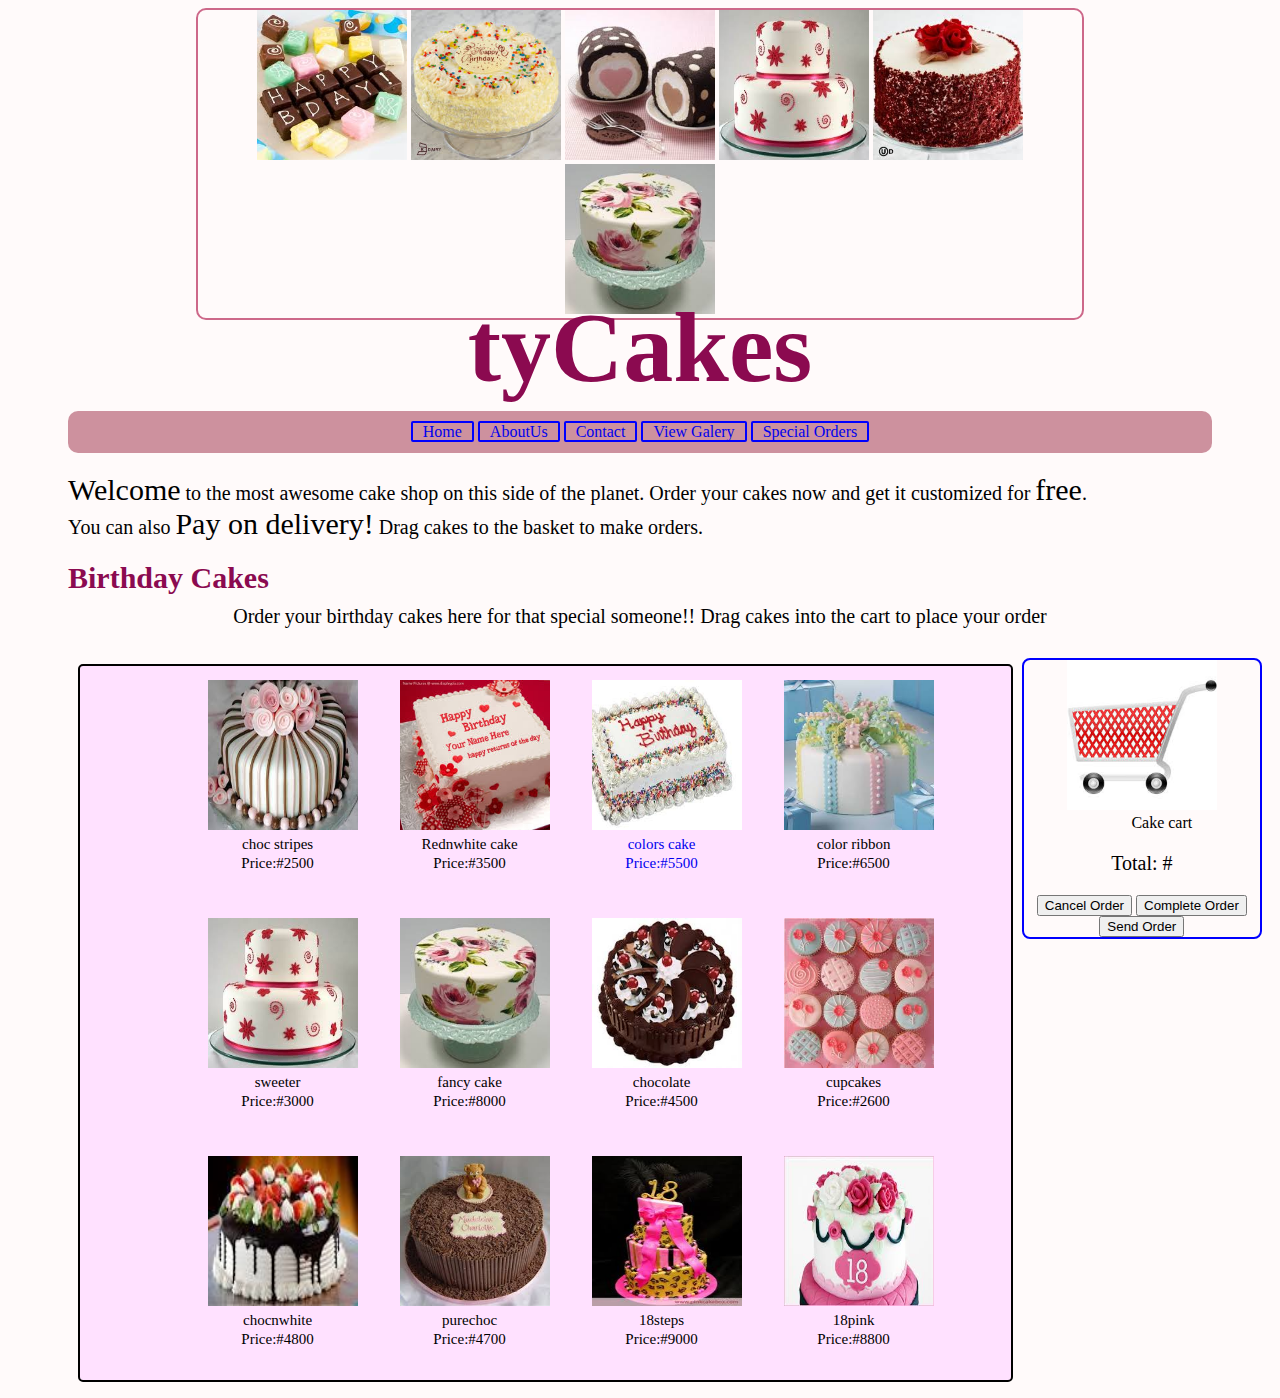
<file: index.html>
<!DOCTYPE html>
<html>
	<head>
	<title>tyCakes</title>
	<script type="text/javascript" src="http://code.jquery.com/jquery-1.10.2.js"></script>
	<script Src="jquery-ui.min.js"></script>
	<script type="text/javascript" src="script.js"></script>
	<link type="text/css" rel="stylesheet" href="style.css" >
	</head>
	<body>
	<header>
	<div id="heading">
	<img src="birthday3.jpg">
	<img src="birthdsy.jpg">
	<img src="cake.jpg">
	<img src="image13.jpg">
	<img src="image9.jpg">
	<img src="images.jpg">
	</div>
	<h1>tyCakes</h1>
	<div  class="aligned" >
		<ul id="lists">
			<li><a href="#">Home</a></li>
			<li><a href="#">AboutUs</a></li>
			<li><a href="details.html">Contact</a></li>
			<li><a href="#">View Galery</a></li>
			<li><a href="details.html">Special Orders</a></li>
		</ul>
	</div>
	</header>
<div id="alligned" class="aligned">
<p><span>Welcome</span> to the most awesome cake shop on this side of the planet. Order your cakes now and get it customized for <span>free</span>.<br />You can also <span>Pay on delivery!</span> Drag cakes to the basket to make orders.</p>
</div>

<div id="collection" class="aligned">
	<h1>Birthday Cakes</h1>
	<p>Order your birthday cakes here for that special someone!! Drag cakes into the cart to place your order</p>
	</div>
	<div class="sendmsg"></div>

<div id= "shoparea">
<div id="cartspace">
<div class="picture"><img src="download.jpg"></div>
<div id="drops">
	<ol id ="droplist">
	<li>Cake cart</li>
	</ol>
</div>
	<p>Total: #<h3 id="total"></h3></p>
	<button id="cancel">Cancel Order</button>
	<button id="complete">Complete Order</button>
	<div id="text"></div>
	<button id="sender">Send Order</button>
</div>
<div id="idle"></div>
	<div id="container">
	<ul class="products">
	<div class="list">
		<li id="vcake" data-name="choc 3" data-price="2500" data-id="1">
				<img src="choc3.jpg"/>
				<div class="pricelist">
					<p>choc stripes</p>
					<p>Price:#2500</p>
				</div>
			
		</li>
		</div>
		<div class="list">
		<li data-name="Rednwhite cake" data-price="3500" data-id="2">
				<img src="birthday4.jpg"/>
				<div class="pricelist">
					<p>Rednwhite cake</p>
					<p>Price:#3500</p>
				</div>
		</li>
		</div>

		<div class="list">
		<li data-name="colors cake" data-price="5500" data-id="3">
			<a href="#" class="item">
				<img src="birthday5.jpg"/>
				<div class="pricelist">
					<p>colors cake</p>
					<p>Price:#5500</p>
				</div>
			</a>
		</li>
		</div>

		<div class="list">
		<li data-name="color ribbon" data-price="6500" data-id="4">
			
				<img src="image10.jpg"/>
				<div class="pricelist">
					<p>color ribbon</p>
					<p>Price:#6500</p>
				</div>
		</li>
		</div>

		<div class="list">
		<li data-name="sweeter" data-price="3000" data-id="5">
				<img src="image13.jpg" />
				<div class="pricelist">
					<p>sweeter</p>
					<p>Price:#3000</p>
				</div>
		</li>
		</div>

		<div class="list">
		<li data-name="fancy cake" data-price="8000" data-id="6">
				<img src="images.jpg" />
				<div class="pricelist">
					<p>fancy cake</p>
					<p>Price:#8000</p>
				</div>
		</li>
		</div>

		<div class="list">
		<li data-name="chocolate" data-price="4500" data-id="7">
				<img src="cakepic.jpg" />
				<div class="pricelist">
					<p>chocolate</p>
					<p>Price:#4500</p>
				</div>
		</li>
		</div>
		<div class="list">
		<li data-name="cupcake" data-price="2600" data-id="8">
				<img src="cupcake.jpg" />
				<div class="pricelist">
					<p>cupcakes</p>
					<p>Price:#2600</p>
				</div>
		</li>
		</div>
		<div class="list">
		<li data-name="chocnwhite" data-price="4800" data-id="9">
				<img src="choc2.jpg"/>
				<div class="pricelist">
					<p>chocnwhite</p>
					<p>Price:#4800</p>
				</div>
		</li>
		</div>
		<div class="list">
		<li data-name="purechoc" data-price="4700" data-id="10" >
				<img src="choc4.jpg"/>
				<div class="pricelist">
					<p>purechoc</p>
					<p>Price:#4700</p>
				</div>
			</a>
		</li>
		</div>

		<div class="list">
		<li data-name="18steps" data-price="9000" data-id="11" >
				<img src="birthday11.jpg"/>
				<div class="pricelist">
					<p>18steps</p>
					<p>Price:#9000</p>
				</div>
		</li>
		</div>

		<div class="list">
		<li data-name="18pink" data-price="8800" data-id="12">
				<img src="birthday12.jpg"/>
				<div class="pricelist">
					<p>18pink</p>
					<p>Price:#8800</p>
				</div>
		</li>
		</div>

	</ul>
	</div>

</div>  
	
	</body>
</html>
</file>
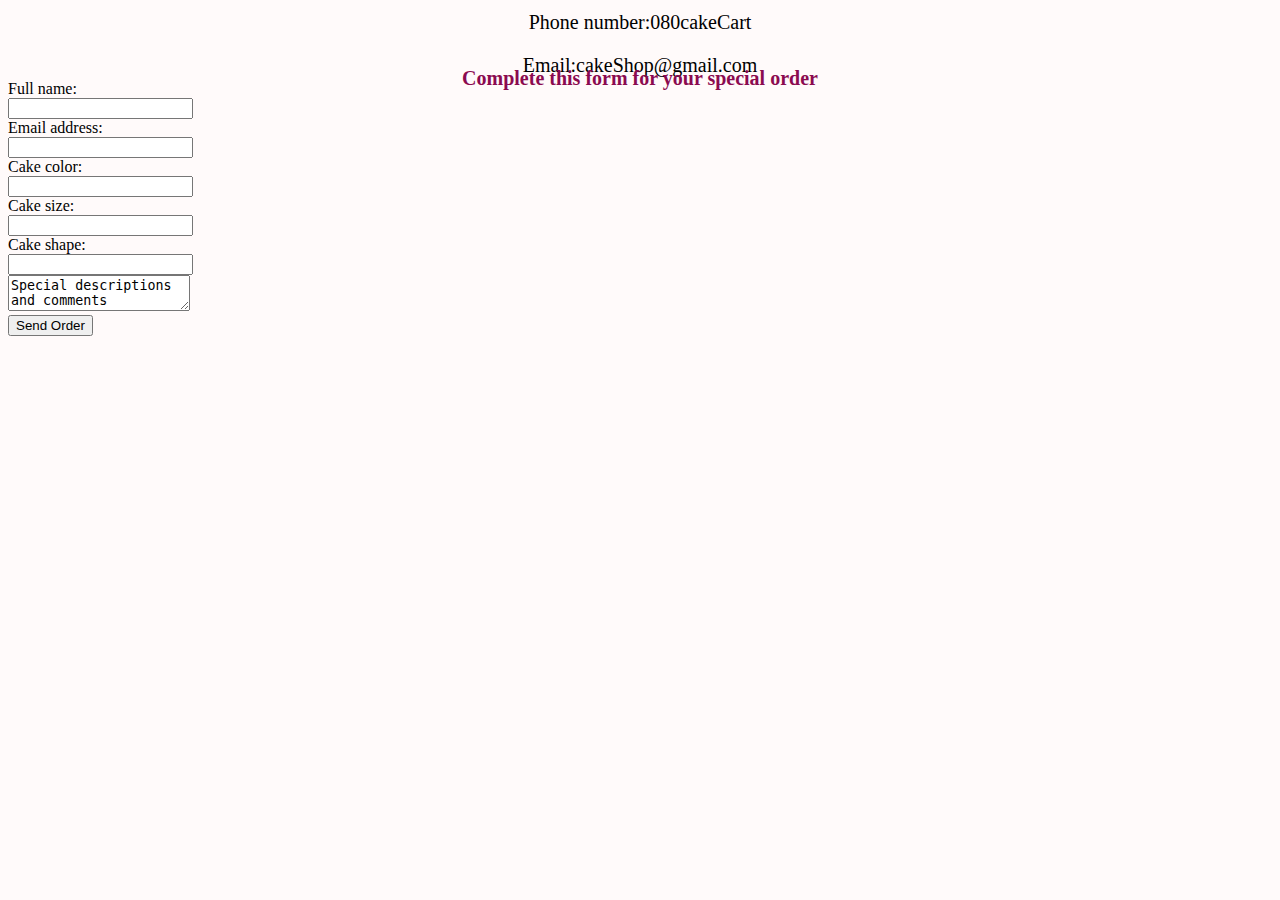
<file: details.html>
<!DOCTYPE html>

<html>
<head>
	<title>AboutUs</title>
	<link type="text/css" rel="stylesheet" href="style.css">
</head>
<body>
<h1 class="detailsform">Contact Info</h1>
<p class="detailsform">Phone number:080cakeCart</p>
<p class="detailsform">Email:cakeShop@gmail.com</p>
<h1 class="detailsform">Complete this form for your special order</h1>
<form>
	Full name:<br>
	<input type="text" name="fullname">
	<br>
	Email address:<br>
	<input type="text" name="cakesize">
	<br>
	Cake color:<br>
	<input type="text" name="cakesize">
	<br>
	Cake size:<br>
	<input type="text" name="cakesize">
	<br>
	Cake shape:<br>
	<input type="text" name="cakesize">
	<br>
	<textarea>Special descriptions and comments</textarea>
</form>
<button id="senddetails">Send Order</button>
<div class="details"></div>

</body>
</html>
</file>
<file: style.css>
#heading{
	display-:inline;
	border-width: 3px;
	border:2px solid #CD6889;
	border-radius: 10px;
	width: 70%;
	margin:0 auto;
}
img{
	height:150px;
	width:150px;
}
h1{
	font-size:100px;
	text-align: center;
	color:#8B0A50;
	margin-top: -30px;
	margin-bottom: -10px;
}
body{
	font-family: cursive;
	background-color: #FFFAFA;
}
li{
	display:inline;
	border-radius: 2px;
	text-align: center;
	padding: 0px 10px 0px 10px;
}
#lists{
		padding:10px;
}
#lists li {
		border:2px solid blue;
}
.aligned{
	margin-left:60px;
	margin-right: 60px;
	clear:both;	
}
#list img{
	width:100px;
	height: 100px;
}
p{
	font-size: 20px
}
div{
	text-align: center;
}
#alligned
{
	margin-top: 0;
	text-align: justify;
	clear:both;
	width: 90%;
}
.product li{
	display:inline;
}
.list{
	display:inline-block;
	list-style-type: none;
	border:1px solid transparent;
	border-radius: 4px;
	margin:10px;
	padding:3px;
	}
.item{
	list-style-type: none;
}

.list p{
	margin: 2px 0 0 0;
	font-size: 15px;
}
.picture p{
	margin top:0;
}
header{
	clear:both;
	z-index:1;
}
.picture{
	margin-right:0 auto;
}
#collection h1{
	margin-top:20px;
	font-size:30px;
	text-align: left;
}
span{
	font-size: 30px;
}
#cart{
	line-height: 30px;
}
#cartitem{
	text-align: right;
}
a{
	text-decoration: none;
}
#lists{
	background-color: #CD919E;
	margin-bottom: 0px;
	border: 2px solid transparent;
	border-radius: 10px;
}
.products{
	background-color: #FFE1FF;
	margin-left: 60px;
	border: 2px solid black;
	border-radius: 5px;
}
#container{
	float:left;
	width: 80%;
}

#cartspace{
	float:right;
	width:19%;
	border-radius: 8px;
	border:2px solid blue;
	margin-top: 10px;
	margin-bottom: 0px;
}
#droplist{
	
	border-radius: 1px;
	margin:0 auto;
}
#droplist li{
	display:block;
}
#shoparea{
	margin:10px;

}
.sendmsg{
	font-size: 40px;
	font-weight: bold;
}
.fb{
	 width:20px;
	 height:20px;
	 border:none;
}
li img{
	border:none;
}
#idle{
	background-color: #8B636C;
}
.detailsform{
	font-size: 20px;
	text-align: center;
}
</file>
